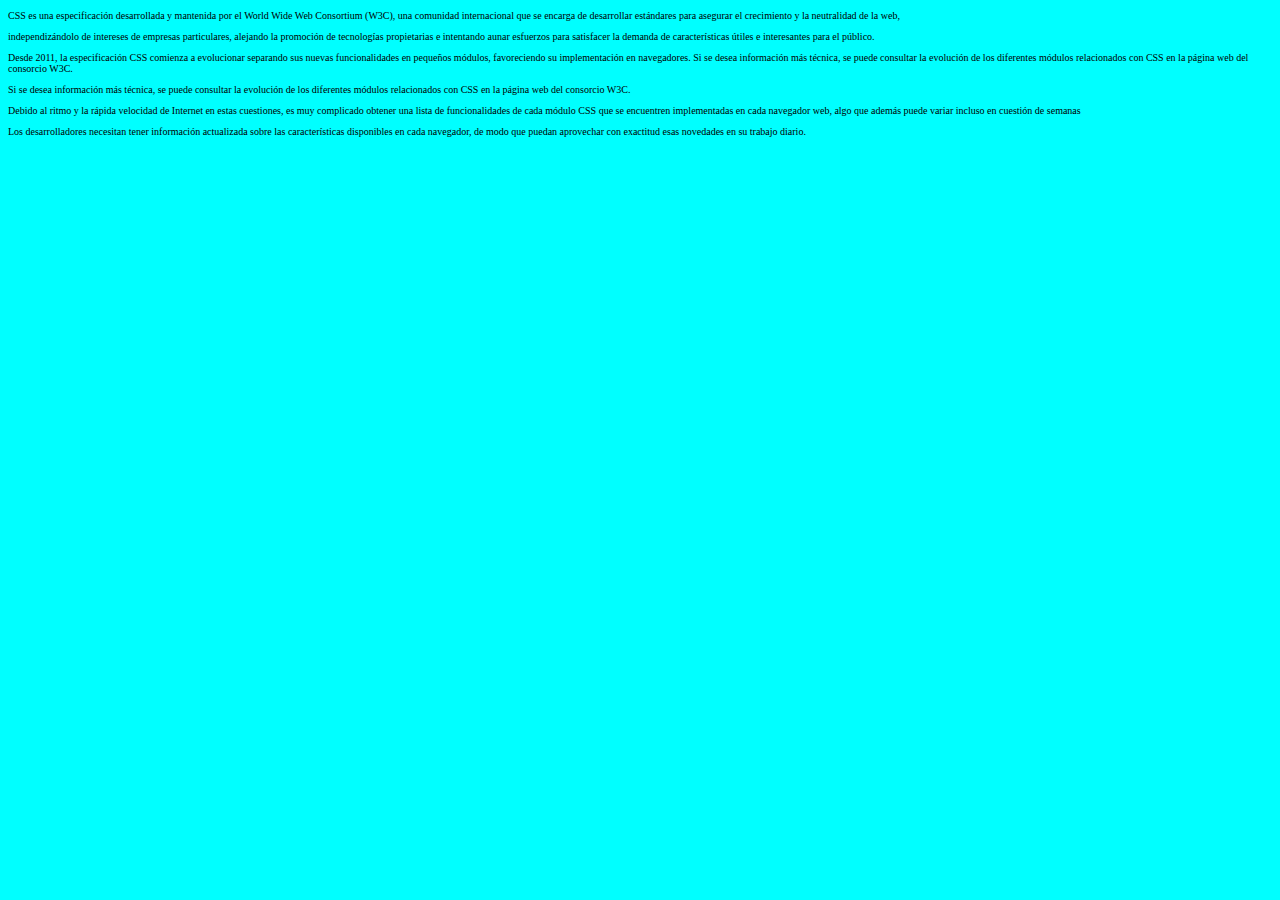
<file: ejmplo3/index.html>
<!DOCTYPE html>
<html lang="en">

<head>
    <meta charset="UTF-8">
    <meta http-equiv="X-UA-Compatible" content="IE=edge">
    <meta name="viewport" content="width=device-width, initial-scale=1.0">
    <title>Pagina Web</title>
    <link rel="stylesheet" href="css/estilos.css">
</head>

<body>
    <p>CSS es una especificación desarrollada y mantenida por el World Wide Web Consortium (W3C), una comunidad
        internacional
        que se encarga de desarrollar estándares para asegurar el crecimiento y la neutralidad de la web, 
    </p>
    <p>independizándolo de
        intereses de empresas particulares, alejando la promoción de tecnologías propietarias e intentando aunar
        esfuerzos para
        satisfacer la demanda de características útiles e interesantes para el público.
    </p>
    <p>Desde 2011, la especificación CSS comienza a evolucionar separando sus nuevas funcionalidades en pequeños módulos,
    favoreciendo su implementación en navegadores. Si se desea información más técnica, se puede consultar la evolución de
    los diferentes módulos relacionados con CSS en la página web del consorcio W3C.
    </p>
    <p>Si se desea información más técnica, se puede consultar la evolución de
    los diferentes módulos relacionados con CSS en la página web del consorcio W3C.
    </p>
    <p>Debido al ritmo y la rápida velocidad de Internet en estas cuestiones, es muy complicado obtener una lista de
    funcionalidades de cada módulo CSS que se encuentren implementadas en cada navegador web, algo que además puede variar
    incluso en cuestión de semanas</p>
    <p>Los desarrolladores necesitan tener información actualizada sobre las características disponibles en cada navegador, de
    modo que puedan aprovechar con exactitud esas novedades en su trabajo diario.</p>

</body>

</html>
</file>
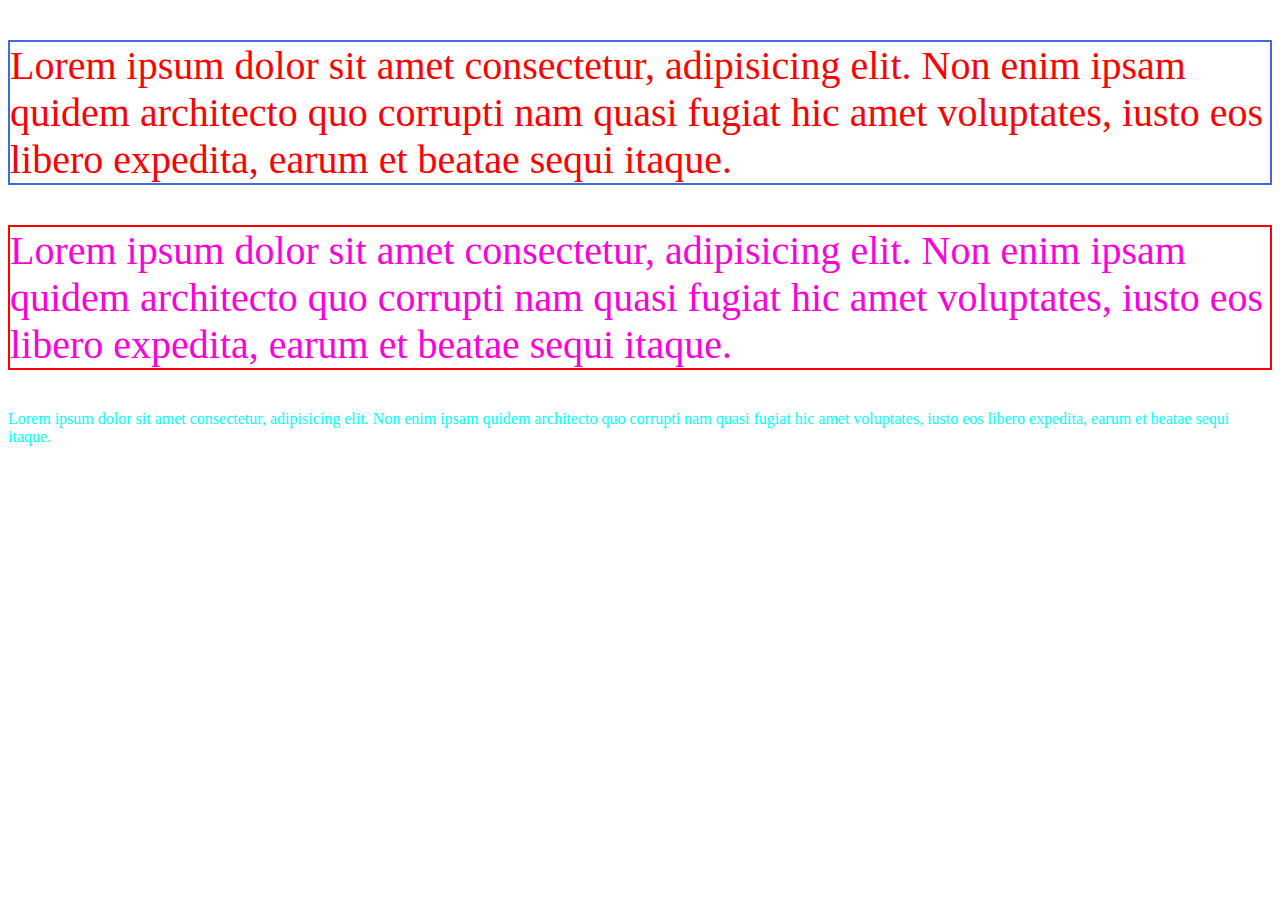
<file: ejemplo1/ejemplo1.html>
<!DOCTYPE html>
<html lang="en">
<head>
    <meta charset="UTF-8">
    <meta http-equiv="X-UA-Compatible" content="IE=edge">
    <meta name="viewport" content="width=device-width, initial-scale=1.0">
    <title>Document</title>
</head>
<body style="color:aqua;">
    <p style="color: rgb(255, 0, 0); font-size: 40px; border : 2px solid royalblue">
        Lorem ipsum dolor sit amet consectetur, adipisicing elit. Non enim ipsam quidem architecto quo corrupti nam
        quasi fugiat hic amet voluptates, iusto eos libero expedita, earum et beatae sequi itaque.
    </p>
    <p style="color: rgb(255, 0, 217); font-size: 40px; border : 2px solid red">Lorem ipsum dolor sit amet consectetur, adipisicing elit. Non enim ipsam quidem architecto quo corrupti nam
        quasi fugiat hic amet voluptates, iusto eos libero expedita, earum et beatae sequi itaque.
    </p>
    <p>Lorem ipsum dolor sit amet consectetur, adipisicing elit. Non enim ipsam quidem architecto quo corrupti nam
        quasi fugiat hic amet voluptates, iusto eos libero expedita, earum et beatae sequi itaque.
    </p>
</body>
</html>
</file>
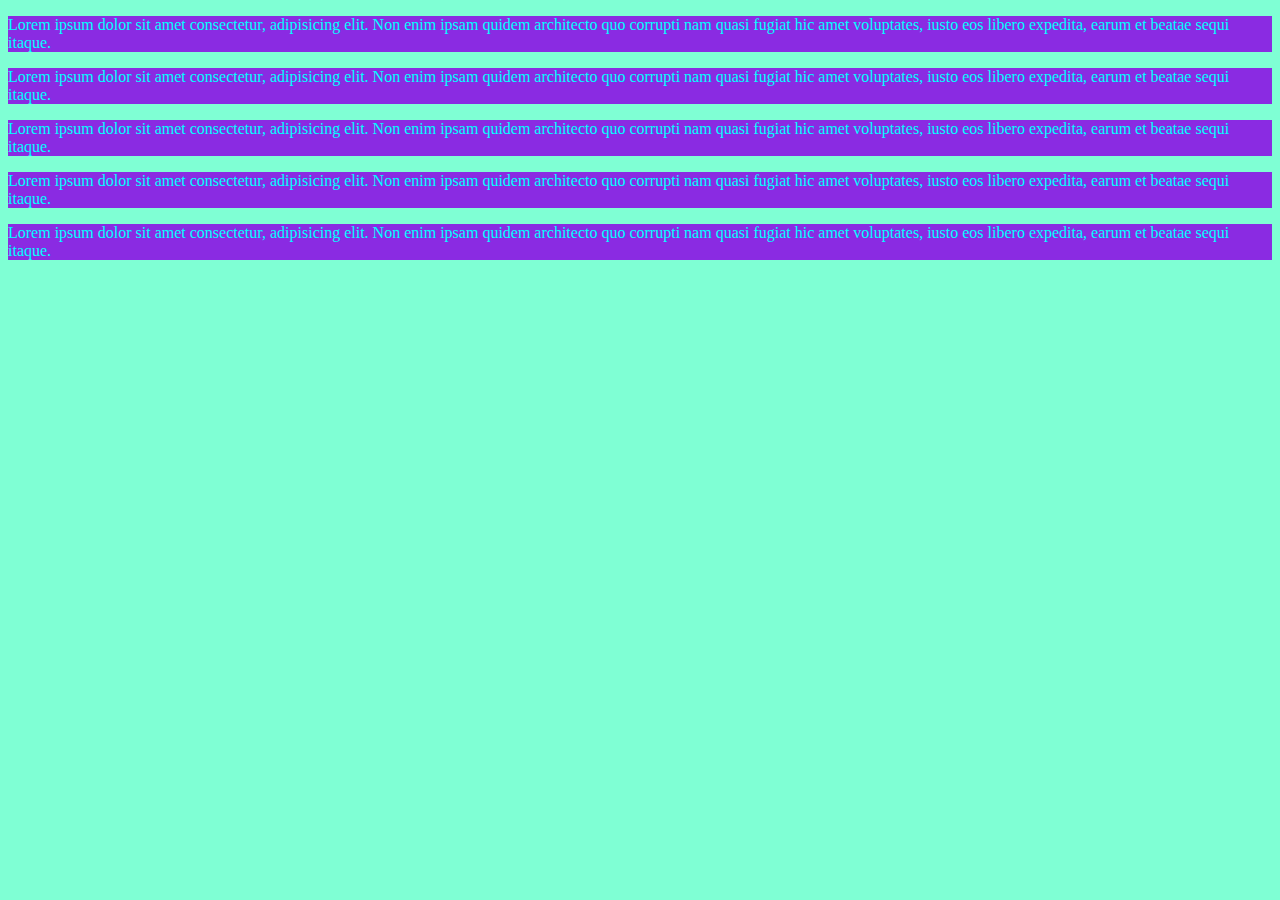
<file: ejemplo1/ejemplo2.html>
<!DOCTYPE html>
<html lang="en">

<head>
    <meta charset="UTF-8">
    <meta http-equiv="X-UA-Compatible" content="IE=edge">
    <meta name="viewport" content="width=, initial-scale=1.0">
    <title>Document</title>
    <style>
        p{
           color: aqua;
           background-color: blueviolet; 
        }
        body{
            background-color: aquamarine;
        }
    </style>
</head>

<body>
    <p>
        Lorem ipsum dolor sit amet consectetur, adipisicing elit. Non enim ipsam quidem architecto quo corrupti nam
        quasi fugiat hic amet voluptates, iusto eos libero expedita, earum et beatae sequi itaque.
    </p>
    <p>Lorem ipsum dolor sit amet consectetur, adipisicing elit. Non enim ipsam quidem architecto quo corrupti nam
        quasi fugiat hic amet voluptates, iusto eos libero expedita, earum et beatae sequi itaque.
    </p>
    <p>Lorem ipsum dolor sit amet consectetur, adipisicing elit. Non enim ipsam quidem architecto quo corrupti nam
        quasi fugiat hic amet voluptates, iusto eos libero expedita, earum et beatae sequi itaque.
    </p>
    <p>Lorem ipsum dolor sit amet consectetur, adipisicing elit. Non enim ipsam quidem architecto quo corrupti nam
        quasi fugiat hic amet voluptates, iusto eos libero expedita, earum et beatae sequi itaque.
    </p>
    <p>Lorem ipsum dolor sit amet consectetur, adipisicing elit. Non enim ipsam quidem architecto quo corrupti nam
        quasi fugiat hic amet voluptates, iusto eos libero expedita, earum et beatae sequi itaque.
    </p>
</body>

</html>
</file>
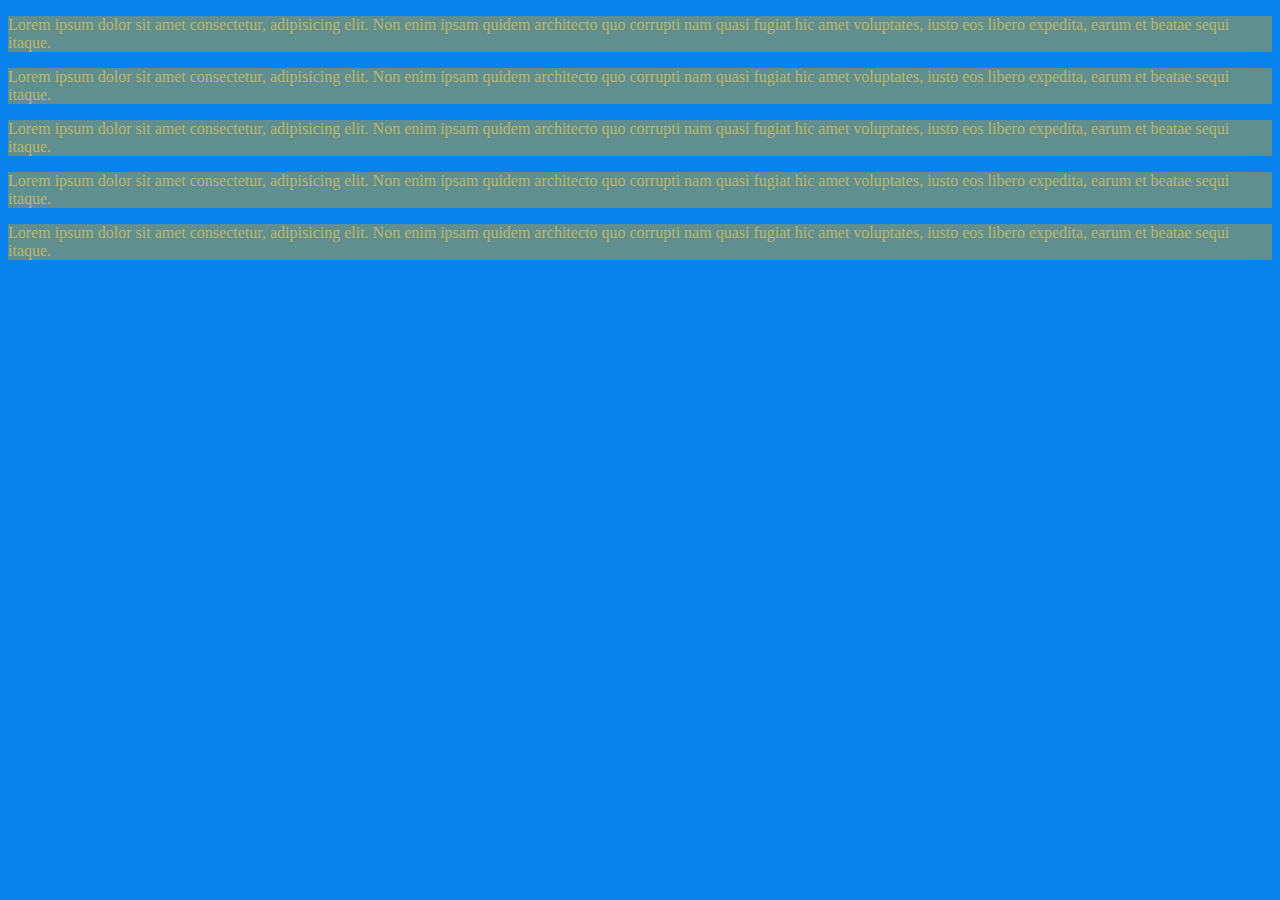
<file: ejemplo1/ejemplo3.html>
<!DOCTYPE html>
<html lang="en">

<head>
    <meta charset="UTF-8">
    <meta http-equiv="X-UA-Compatible" content="IE=edge">
    <meta name="viewport" content="width=, initial-scale=1.0">
    <title>Document</title>
    <link rel="stylesheet" href="css/estilos2.css">
</head>

<body>
    <p>
        Lorem ipsum dolor sit amet consectetur, adipisicing elit. Non enim ipsam quidem architecto quo corrupti nam
        quasi fugiat hic amet voluptates, iusto eos libero expedita, earum et beatae sequi itaque.
    </p>
    <p>Lorem ipsum dolor sit amet consectetur, adipisicing elit. Non enim ipsam quidem architecto quo corrupti nam
        quasi fugiat hic amet voluptates, iusto eos libero expedita, earum et beatae sequi itaque.
    </p>
    <p>Lorem ipsum dolor sit amet consectetur, adipisicing elit. Non enim ipsam quidem architecto quo corrupti nam
        quasi fugiat hic amet voluptates, iusto eos libero expedita, earum et beatae sequi itaque.
    </p>
    <p>Lorem ipsum dolor sit amet consectetur, adipisicing elit. Non enim ipsam quidem architecto quo corrupti nam
        quasi fugiat hic amet voluptates, iusto eos libero expedita, earum et beatae sequi itaque.
    </p>
    <p>Lorem ipsum dolor sit amet consectetur, adipisicing elit. Non enim ipsam quidem architecto quo corrupti nam
        quasi fugiat hic amet voluptates, iusto eos libero expedita, earum et beatae sequi itaque.
    </p>
</body>

</html>
</file>
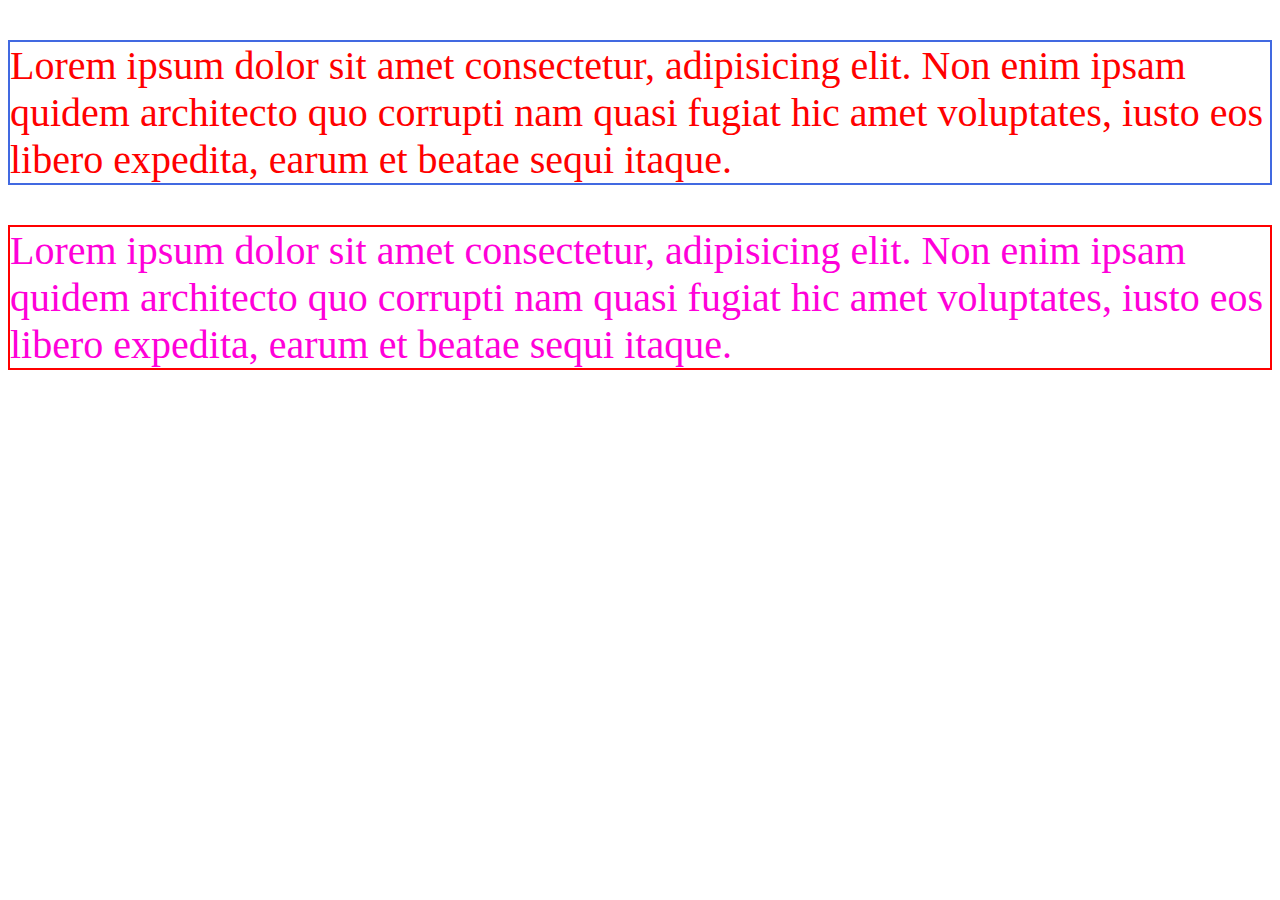
<file: ejemplo1/forma1.html>
<!DOCTYPE html>
<html lang="en">

<head>
    <meta charset="UTF-8">
    <meta http-equiv="X-UA-Compatible" content="IE=edge">
    <meta name="viewport" content="width=device-width, initial-scale=1.0">
    <title>Pagina web - CSS</title>
</head>

<body>
    <P style="color: rgb(255, 0, 0); font-size: 40px; border : 2px solid royalblue">
        Lorem ipsum dolor sit amet consectetur, adipisicing elit. Non enim ipsam quidem architecto quo corrupti nam
        quasi fugiat hic amet voluptates, iusto eos libero expedita, earum et beatae sequi itaque.
    </P>
    <P style="color: rgb(255, 0, 217); font-size: 40px; border : 2px solid red">
        Lorem ipsum dolor sit amet consectetur, adipisicing elit. Non enim ipsam quidem architecto quo corrupti nam
        quasi fugiat hic amet voluptates, iusto eos libero expedita, earum et beatae sequi itaque.
    </P>
</body>

</html>
</file>
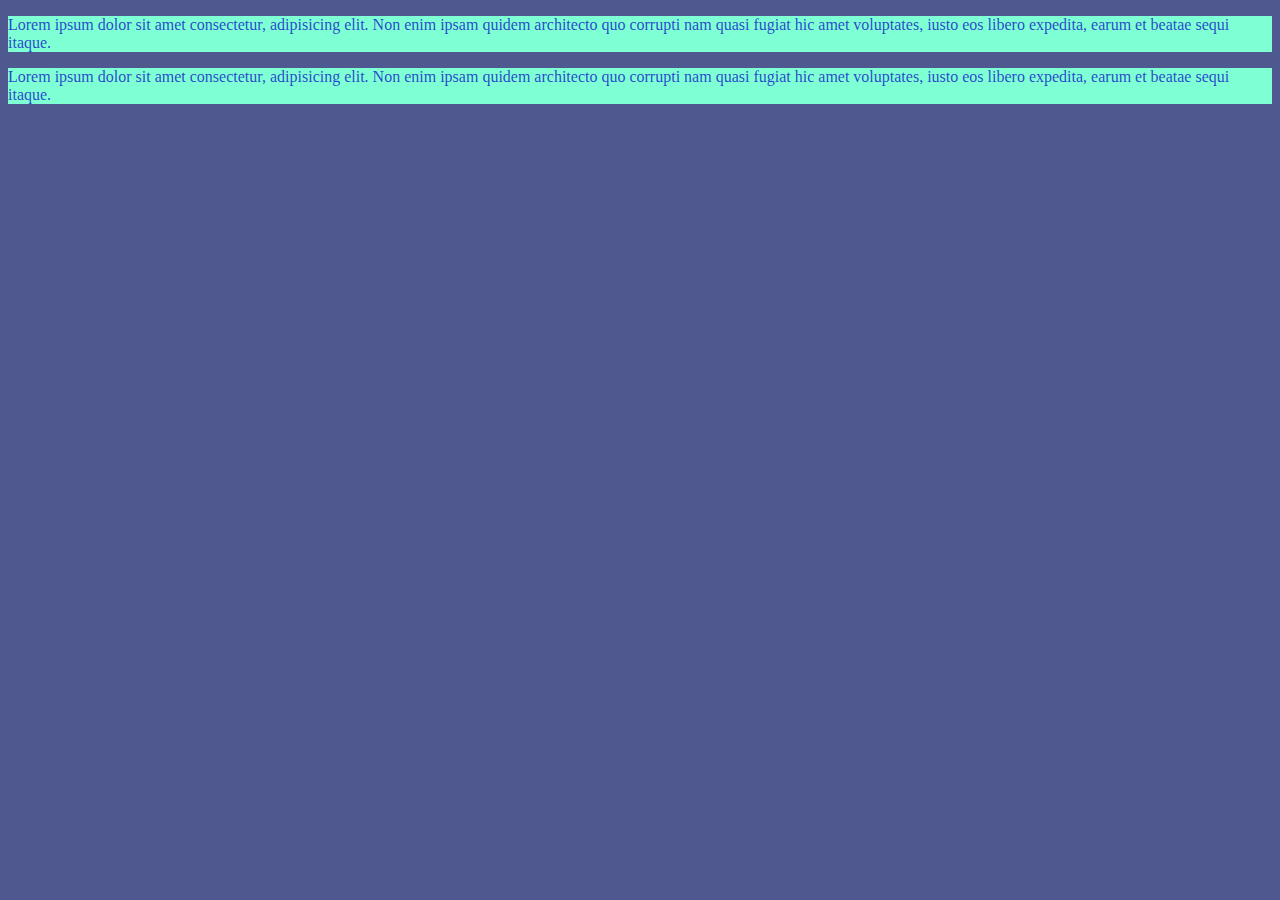
<file: ejemplo1/forma2.html>
<!DOCTYPE html>
<html lang="en">
<head>
    <meta charset="UTF-8">
    <meta http-equiv="X-UA-Compatible" content="IE=edge">
    <meta name="viewport" content="width=device-width, initial-scale=1.0">
    <title>Pagina web - CSS</title>
    <style>
        p{
            color:rgba(16, 16, 202, 0.788) ;
            background-color: aquamarine;
        }
        body{
            background-color: rgb(80, 88, 144);
        }
    </style>
</head>
<body>
    <P>
        Lorem ipsum dolor sit amet consectetur, adipisicing elit. Non enim ipsam quidem architecto quo corrupti nam
        quasi fugiat hic amet voluptates, iusto eos libero expedita, earum et beatae sequi itaque.
    </P>
    <P>
        Lorem ipsum dolor sit amet consectetur, adipisicing elit. Non enim ipsam quidem architecto quo corrupti nam
        quasi fugiat hic amet voluptates, iusto eos libero expedita, earum et beatae sequi itaque.
    </P>
</body>
</html>
</file>
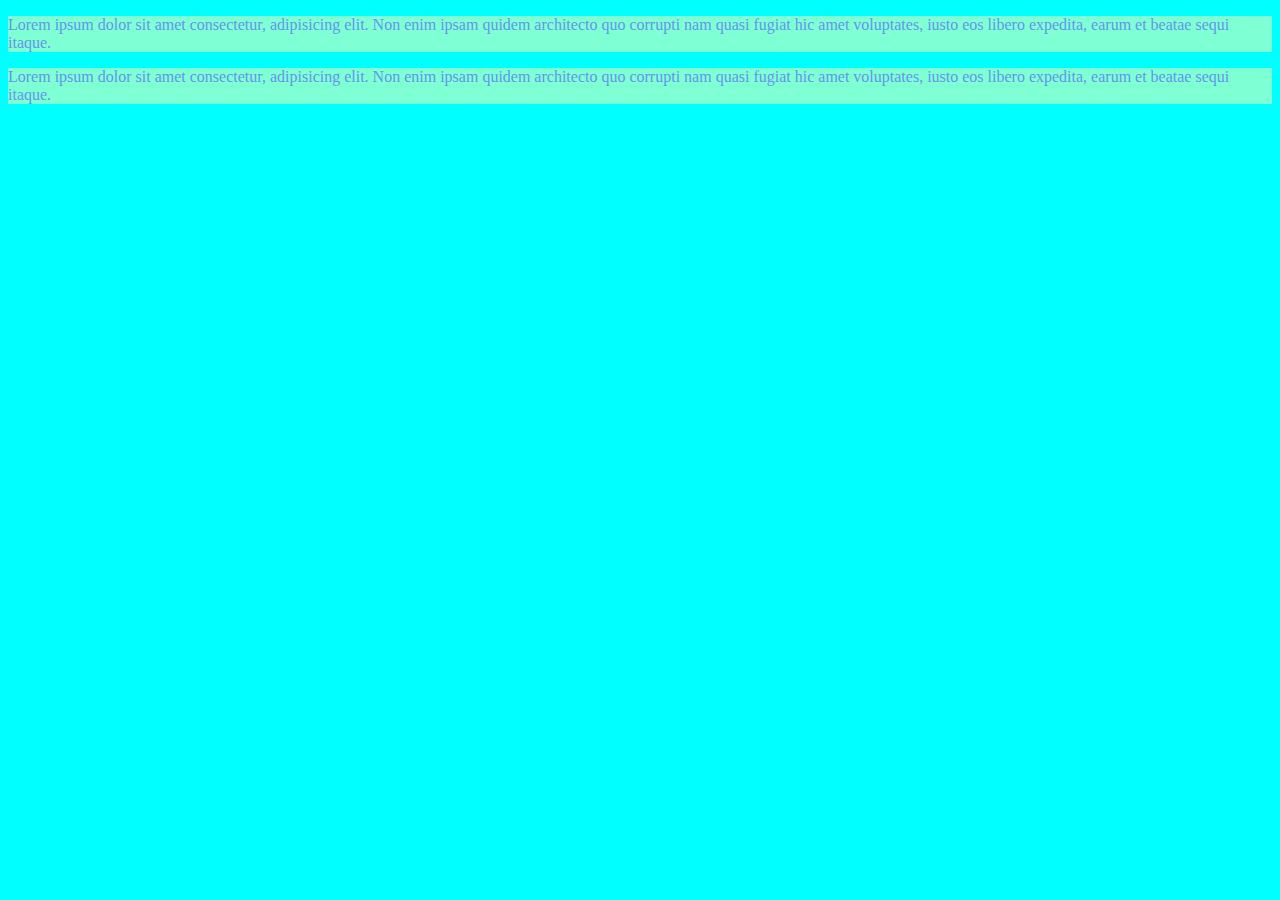
<file: ejemplo1/forma3.html>
<!DOCTYPE html>
<html lang="en">

<head>
    <meta charset="UTF-8">
    <meta http-equiv="X-UA-Compatible" content="IE=edge">
    <meta name="viewport" content="width=device-width, initial-scale=1.0">
    <title>Pagina web - CSS</title>  
    <link rel="stylesheet" href="css/estilos.css">
</head>
<body>
    <P>
        Lorem ipsum dolor sit amet consectetur, adipisicing elit. Non enim ipsam quidem architecto quo corrupti nam
        quasi fugiat hic amet voluptates, iusto eos libero expedita, earum et beatae sequi itaque.
    </P>
    <P>
        Lorem ipsum dolor sit amet consectetur, adipisicing elit. Non enim ipsam quidem architecto quo corrupti nam
        quasi fugiat hic amet voluptates, iusto eos libero expedita, earum et beatae sequi itaque.
    </P>
</body>

</html>
</file>
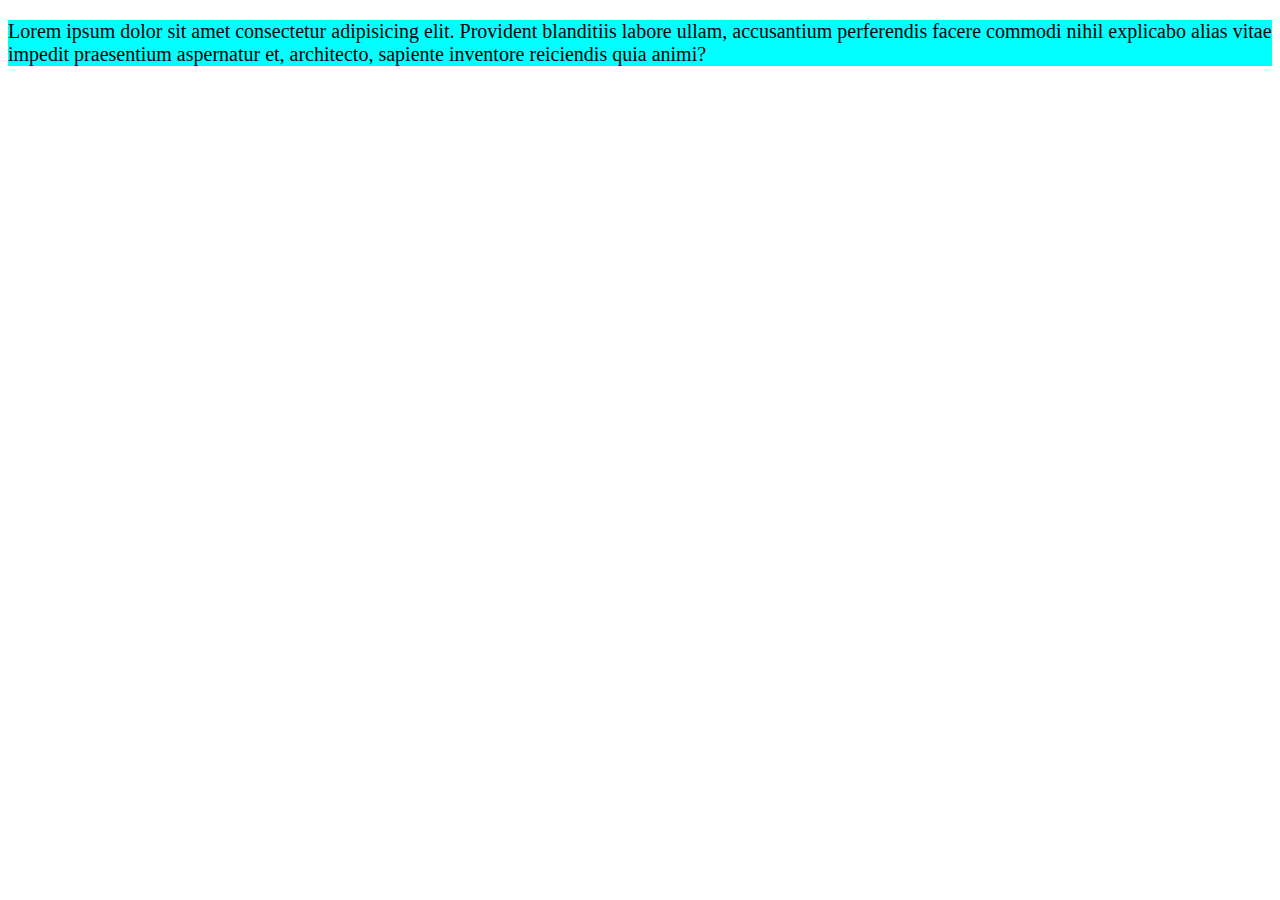
<file: ejemplo2/ejemplo2.html>
<!DOCTYPE html>
<html lang="en">

<head>
    <meta charset="UTF-8">
    <meta http-equiv="X-UA-Compatible" content="IE=edge">
    <meta name="viewport" content="width=device-width, initial-scale=1.0">
    <title>CSS - Cascada</title>
    <link rel="stylesheet" href="css/estilos.css">
</head>

<body>
    <div>
        <p>
            Lorem ipsum dolor sit amet consectetur adipisicing elit. Provident blanditiis labore ullam, accusantium
            perferendis facere commodi nihil explicabo alias vitae impedit praesentium aspernatur et, architecto, sapiente
            inventore reiciendis quia animi?
        </p>
    </div>


</body>

</html>
</file>
<file: ejmplo3/css/estilos.css>
body{
    background-color: aqua;
    font-size: 10px;
}
p
</file>
<file: ejemplo1/css/estilos2.css>
p{
    color: darkkhaki;
    background-color: rgb(95, 143, 143);
}
body{
    background-color: rgb(8, 130, 237);
}
</file>
<file: ejemplo1/css/estilos.css>
/*
Este es un comentario 
*/
p{
    color:cornflowerblue;
    background-color:aquamarine;
}
body{
    background-color: cyan;
}
</file>
<file: ejemplo2/css/estilos.css>
div{
    background-color: aqua;
    font-size: 20px;
}

p{
    font-size: 50;
}
</file>
